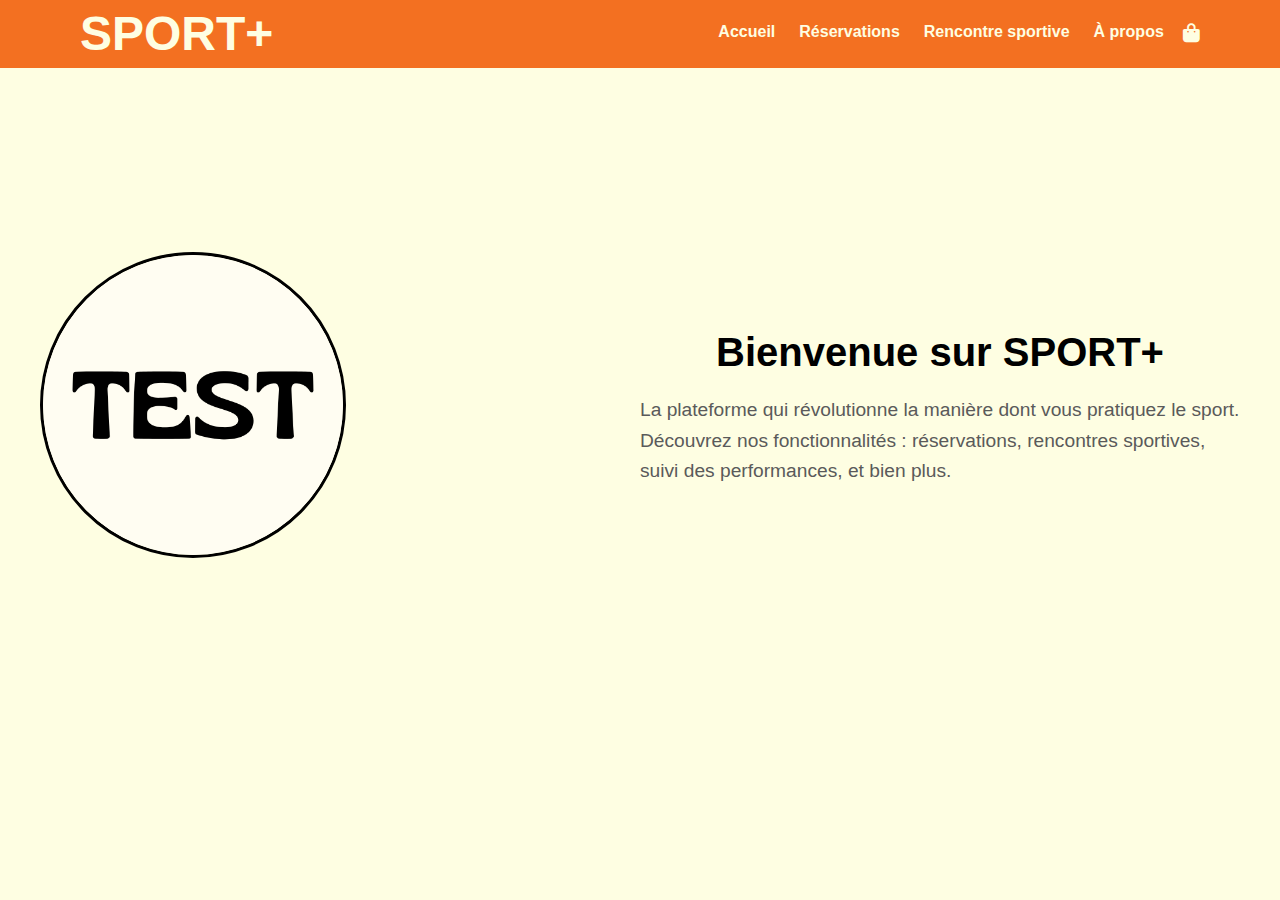
<file: index.html>
<!DOCTYPE html>
<html lang="fr">
<head>
  <meta charset="UTF-8">
  <meta name="viewport" content="width=device-width, initial-scale=1.0">
  <title>SPORT+</title>
  <link rel="stylesheet" href="css/index-style.css">
	<link href="https://cdnjs.cloudflare.com/ajax/libs/font-awesome/6.0.0/css/all.min.css" rel="stylesheet">
</head>
<body>
  <!-- En-tête -->
  <header>
    <nav class="navbar">
		<a href="index.html" class="site-name">SPORT+</a>
      <ul>
        <li><a href="index.html">Accueil</a></li>
        <li><a href="#">Réservations</a></li>
        <li><a href="#">Rencontre sportive</a></li>
        <li><a href="about.html">À propos</a></li>
		<a href="#" class="cart-icon"><i class="fa-solid fa-bag-shopping"></i></a>
      </ul>
    </nav>
  </header>

  <!-- Section principale avec logo et texte -->
  <main>
    <div class="hero">
      <img src="images/logo.png" alt="Logo TEST" class="logo">
      <div class="hero-text">
        <h1>Bienvenue sur SPORT+</h1>
        <p>La plateforme qui révolutionne la manière dont vous pratiquez le sport. Découvrez nos fonctionnalités : réservations, rencontres sportives, suivi des performances, et bien plus.</p>
      </div>
    </div>
  </main>

</body>
</html>
</file>
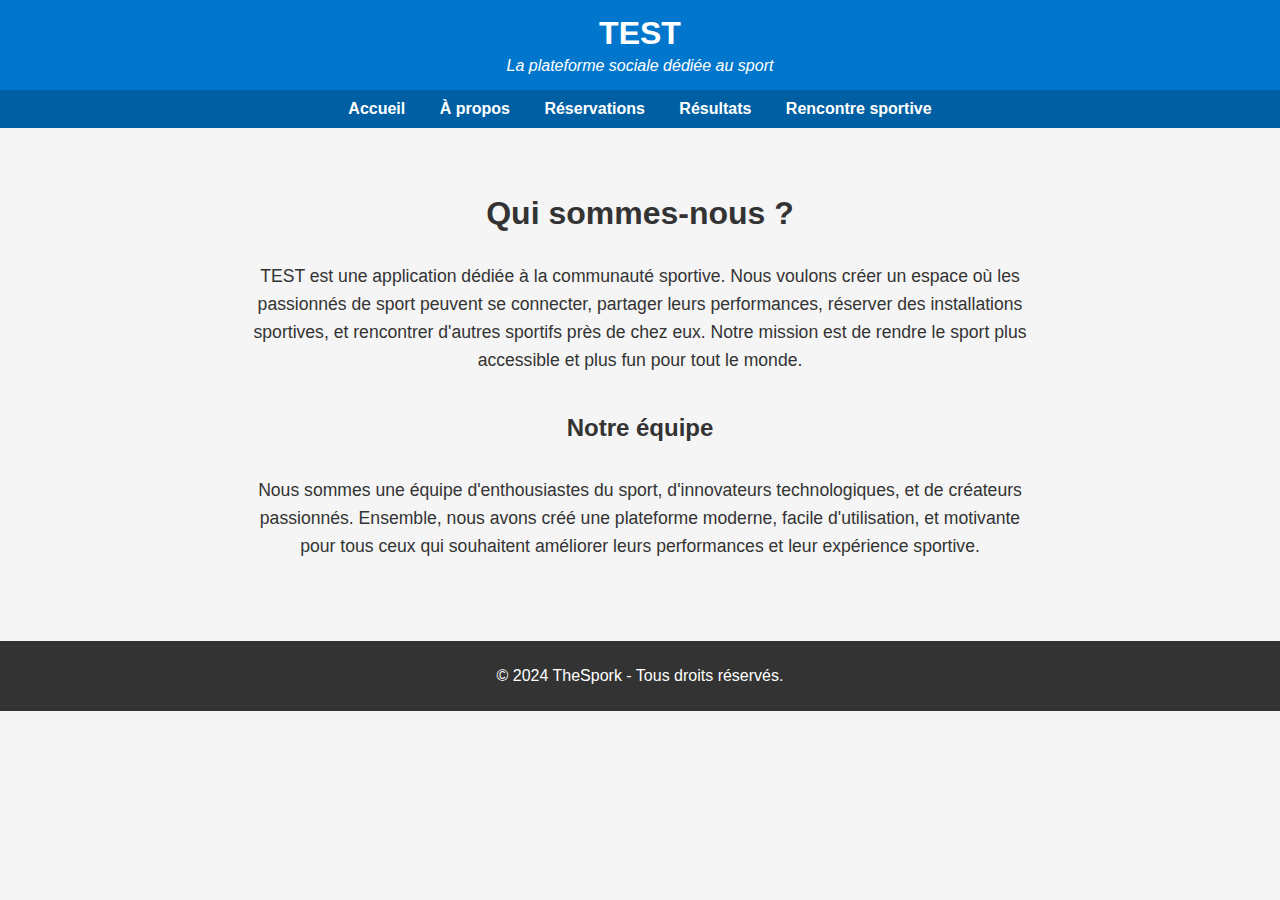
<file: about.html>
<!DOCTYPE html>
<html lang="fr">
<head>
  <meta charset="UTF-8">
  <meta name="viewport" content="width=device-width, initial-scale=1.0">
  <title>À propos - TEST</title>
  <!-- Lien vers le fichier CSS externe -->
  <link rel="stylesheet" href="css/about-styles.css">

</head>
<body>
  <!-- En-tête -->
  <header>
    <h1>TEST</h1>
    <p>La plateforme sociale dédiée au sport</p>
  </header>

  <!-- Navigation -->
  <nav>
    <a href="index.html">Accueil</a>
    <a href="about.html">À propos</a>
    <a href="#">Réservations</a>
	<a href="#">Résultats</a>
    <a href="#">Rencontre sportive</a>
  </nav>

  <!-- Section principale -->
  <section class="about">
    <h2>Qui sommes-nous ?</h2>
    <p>
      TEST est une application dédiée à la communauté sportive. Nous voulons créer un espace où les passionnés de sport peuvent se connecter, partager leurs performances, réserver des installations sportives, et rencontrer d'autres sportifs près de chez eux. Notre mission est de rendre le sport plus accessible et plus fun pour tout le monde.
    </p>

    <h3>Notre équipe</h3>
    <p>
      Nous sommes une équipe d'enthousiastes du sport, d'innovateurs technologiques, et de créateurs passionnés. Ensemble, nous avons créé une plateforme moderne, facile d'utilisation, et motivante pour tous ceux qui souhaitent améliorer leurs performances et leur expérience sportive.
    </p>
  </section>

  <!-- Pied de page -->
  <footer>
    <p>&copy; 2024 TheSpork - Tous droits réservés.</p>
  </footer>
</body>
</html>
</file>
<file: css/index-style.css>
/* Style global */
body {
	margin: 0;
	font-family: Arial, sans-serif;
	background-color: #FEFEE2;
	color: #000000;
}

/* En-tête */
header {
	background-color: #f37021
}

.navbar {
	display: flex;
	justify-content: flex-end;
	align-items: center;
	padding: 0.4em 5em;
	max-width: 1200px;
	margin: 0 auto;
}

.navbar ul {
	list-style: none;
	display: flex;
	margin: 0;
	padding: 0;
}

.navbar li {
	margin-left: 1.5em;
}

.navbar a {
	text-decoration: none;
	color: #FEFEE2; /* Couleur de base */
	font-weight: bold;
	display: inline-block;
	transition: color 0.3s ease, transform 0.3s ease; /* Transition fluide */
}

.navbar a:hover {
	transform: scale(1.1); /* Effet de zoom léger */
}

/* Icône panier */
.cart-icon {
	font-size: 1.2em; /* Taille de l'icône */
	color: #5A5A5A; /* Couleur de l'icône */
	text-decoration: none; /* Supprime la décoration du lien */
	margin-left: 1em; /* Espacement entre l'icône et le texte précédent */
	cursor: pointer; /* Changement du curseur au survol */
	transition: color 0.3s ease, transform 0.3s ease; /* Animation fluide */
	display: flex;
	align-items: center;
}

.cart-icon:hover {
	color: #000000; /* Couleur au survol */
	transform: scale(1.1); /* Légère augmentation de taille */
}

/* Section principale */
.hero {
	display: flex;
	align-items: center;
	justify-content: space-between;
	padding: 9em 2em;
	max-width: 1200px;
	margin: 40px auto 0;

}

.logo {
	max-width: 300px;
	height: auto;
	border: solid 1px #000000;
	border-radius: 100em;
	border-width: 0.2em;
}

.hero-text {
	max-width: 600px;
}

.hero-text h1 {
	font-size: 2.5rem;
	margin-bottom: 20px;
	text-align: center; /* Centrer le texte */
}

.hero-text p {
	font-size: 1.2rem;
	line-height: 1.6;
	color: #5A5A5A;
}

.site-name {
	font-size: 3rem;
	text-decoration: none;
	font-weight: bold;
	color: #000000;
	margin-right: auto;
	text-transform: uppercase;
	font-family: 'Arial Black', sans-serif;
}

.site-name:hover {
	transform: none;
}
</file>
<file: css/about-styles.css>
/* Styles généraux */
body {
	font-family: Arial, sans-serif;
	margin: 0;
	padding: 0;
	background-color: #f5f5f5;
	color: #333;
  }
  
  /* En-tête */
  header {
	background-color: #0077cc;
	color: white;
	padding: 15px 20px;
	text-align: center;
  }
  
  header h1 {
	margin: 0;
  }
  
  header p {
	font-style: italic;
	margin: 5px 0 0 0;
  }
  
  /* Navigation */
  nav {
	background-color: #005fa3;
	padding: 10px;
	text-align: center;
  }
  
  nav a {
	color: white;
	text-decoration: none;
	margin: 0 15px;
	font-weight: bold;
  }
  
  nav a:hover {
	text-decoration: underline;
	color: #000000
  }
  
  /* Section À propos */
  .about {
	padding: 40px 20px;
	text-align: center;
  }
  
  .about h2 {
	font-size: 2em;
	margin-bottom: 20px;
  }
  
  .about h3 {
	font-size: 1.5em;
	margin-top: 30px;
  }
  
  .about p {
	font-size: 1.1em;
	line-height: 1.6;
	max-width: 800px;
	margin: 0 auto;
	padding: 10px;
  }
  
  /* Pied de page */
  footer {
	background-color: #333;
	color: white;
	text-align: center;
	padding: 10px 20px;
	margin-top: 30px;
  }
</file>
